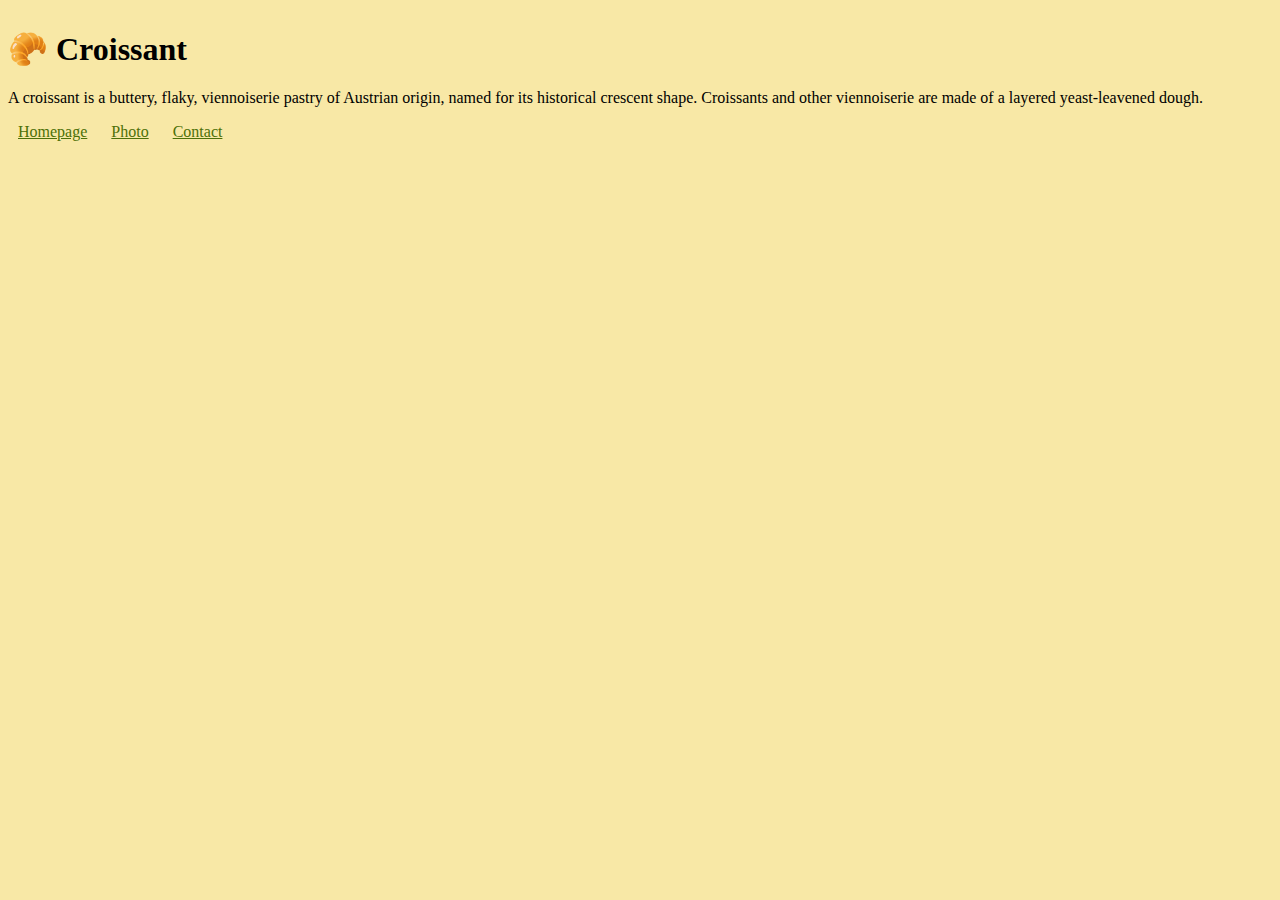
<file: index.html>
<!DOCTYPE html>
<html lang="en">
  <head>
    <meta charset="UTF-8" />
    <meta http-equiv="X-UA-Compatible" content="IE=edge" />
    <meta
      name="viewport"
      content="width=
  , initial-scale=1.0"
    />
    <title>The best croissant in New York - Croissant.com</title>
    <meta
      name="description"
      content="We'll show  you the way to the best croissant in NYC"
    />
    <link
      href="https://cdn.jsdelivr.net/npm/bootstrap@5.2.3/dist/css/bootstrap.min.css"
      rel="stylesheet"
      integrity="sha384-rbsA2VBKQhggwzxH7pPCaAqO46MgnOM80zW1RWuH61DGLwZJEdK2Kadq2F9CUG65"
      crossorigin="anonymous"
    />
    <link rel="stylesheet" href="src/styles.css" />
  </head>
  <body class="text-center">
    <h1>🥐 Croissant</h1>
    <p>
      A croissant is a buttery, flaky, viennoiserie pastry of Austrian origin,
      named for its historical crescent shape. Croissants and other viennoiserie
      are made of a layered yeast-leavened dough.
    </p>

    <footer class="page-links">
      <a href="/" title="croissant homepage">Homepage</a>
      <a href="/photo.html" title="croissant photo">Photo</a>
      <a href="/contact.html" title="contact page">Contact</a>
    </footer>
  </body>
</html>
</file>
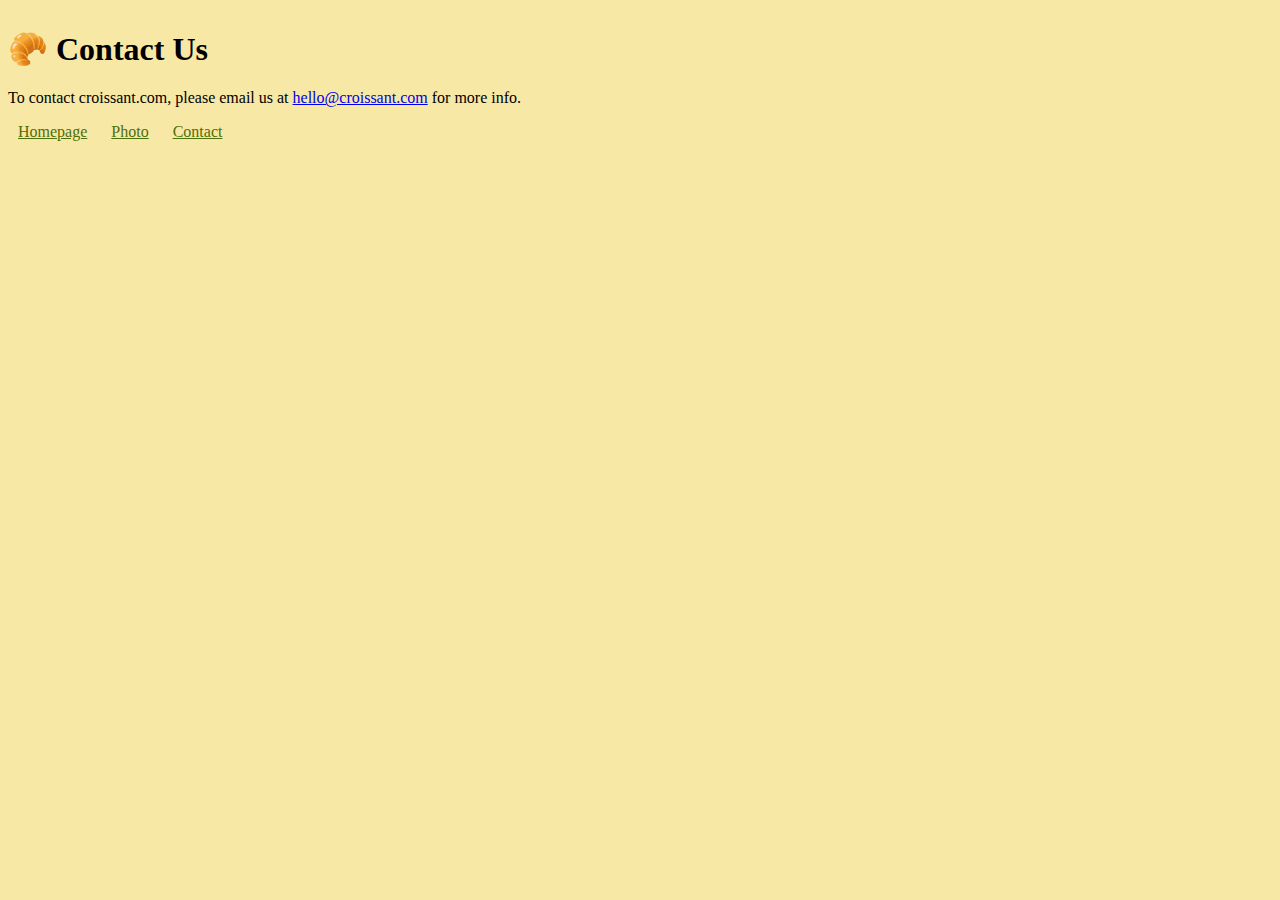
<file: contact.html>
<!DOCTYPE html>
<html lang="en">
  <head>
    <meta charset="UTF-8" />
    <meta http-equiv="X-UA-Compatible" content="IE=edge" />
    <meta
      name="viewport"
      content="width=
  , initial-scale=1.0"
    />
    <meta
      name="description"
      content="Contact us for all your croissant inquiries"
    />
    <title>Contact us - Croissant.com</title>
    <link
      href="https://cdn.jsdelivr.net/npm/bootstrap@5.2.3/dist/css/bootstrap.min.css"
      rel="stylesheet"
      integrity="sha384-rbsA2VBKQhggwzxH7pPCaAqO46MgnOM80zW1RWuH61DGLwZJEdK2Kadq2F9CUG65"
      crossorigin="anonymous"
    />
    <link rel="stylesheet" href="src/styles.css" />
  </head>
  <body class="text-center">
    <h1>🥐 Contact Us</h1>

    <p>
      To contact croissant.com, please email us at
      <a href="mailto:hello@croissant.com">hello@croissant.com</a>
      for more info.
    </p>

    <footer class="page-links">
      <a href="/" title="croissant homepage">Homepage</a>
      <a href="/photo.html" title="croissant photo">Photo</a>
      <a href="/contact.html" title="contact page">Contact</a>
    </footer>
  </body>
</html>
</file>
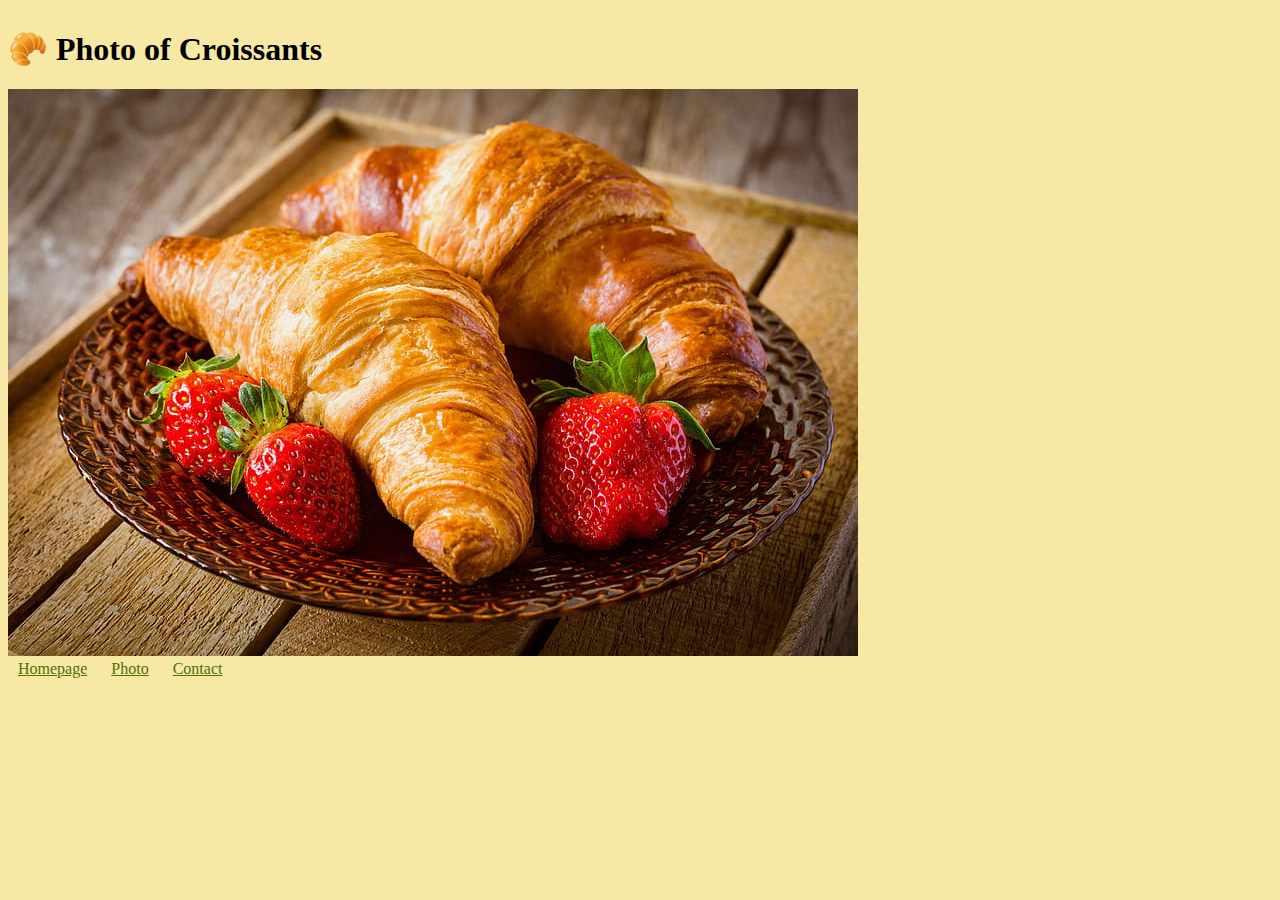
<file: photo.html>
<!DOCTYPE html>
<html lang="en">
  <head>
    <meta charset="UTF-8" />
    <meta http-equiv="X-UA-Compatible" content="IE=edge" />
    <meta
      name="viewport"
      content="width=
  , initial-scale=1.0"
    />
    <meta
      name="description"
      content="We'll show you the perfect example of a croissant"
    />
    <title>A photo of perfect croissants - Croissant.com</title>
    <link
      href="https://cdn.jsdelivr.net/npm/bootstrap@5.2.3/dist/css/bootstrap.min.css"
      rel="stylesheet"
      integrity="sha384-rbsA2VBKQhggwzxH7pPCaAqO46MgnOM80zW1RWuH61DGLwZJEdK2Kadq2F9CUG65"
      crossorigin="anonymous"
    />
    <link rel="stylesheet" href="src/styles.css" />
  </head>
  <body class="text-center">
    <h1>🥐 Photo of Croissants</h1>
    <img
      src="img/croissant.jpg"
      alt="photo of two croissants and three strawberries"
      class="img-fluid rounded mx-auto d-block m-4"
    />

    <footer class="page-links">
      <a href="/" title="croissant homepage">Homepage</a>
      <a href="/photo.html" title="croissant photo">Photo</a>
      <a href="/contact.html" title="contact page">Contact</a>
    </footer>
  </body>
</html>
</file>
<file: src/styles.css>
body {
  background: #f8e8a6;
  font-family: "Times New Roman", Times, serif;
}

h1 {
  font-weight: bold;
  margin-top: 30px;
}

footer a {
  margin: 0 10px;
  color: #4d7008;
}
</file>
